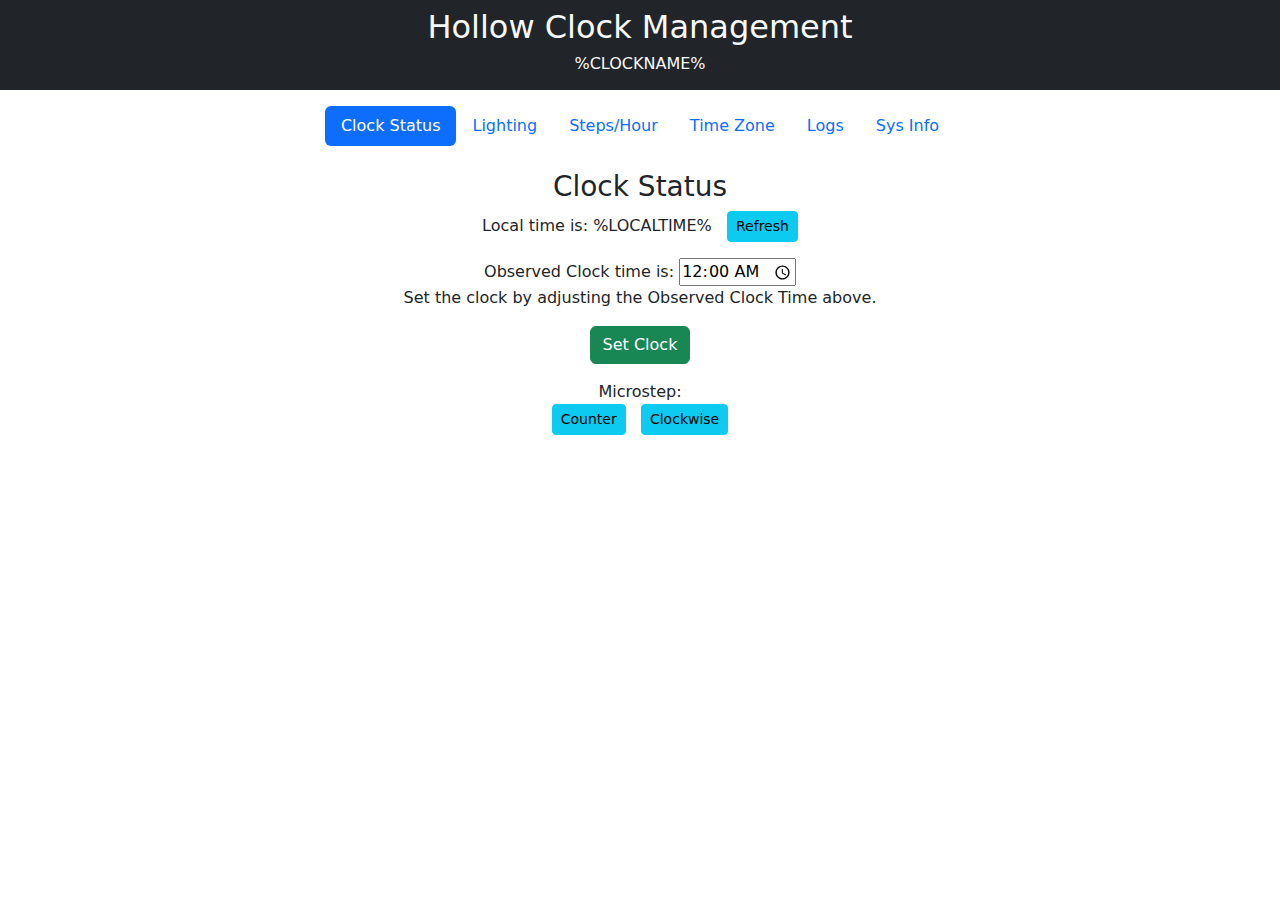
<file: data/index.html>
<!DOCTYPE html>
<html>
  <head>
    <title>Hollow Clock - Configure</title>
    <meta name="viewport" content="width=device-width, initial-scale=1" />
    <link rel="icon" href="data:," />
    <meta charset="utf-8" />
    <meta name="viewport" content="width=device-width, initial-scale=1" />
    <link rel="stylesheet" type="text/css" href="style.css" />
    <link
      href="https://cdn.jsdelivr.net/npm/bootstrap@5.3.3/dist/css/bootstrap.min.css"
      rel="stylesheet"
      integrity="sha384-QWTKZyjpPEjISv5WaRU9OFeRpok6YctnYmDr5pNlyT2bRjXh0JMhjY6hW+ALEwIH"
      crossorigin="anonymous"
    />
  </head>
  <body>
    <div class="text-center bg-dark text-light p-2">
      <h2>Hollow Clock Management</h2>
      <h6 id="clockName">%CLOCKNAME%</h6>
    </div>
    <p></p>
    <!-- Configuration HTML -->
    <div class="container">
      <!-- navigation list -->
      <ul class="nav justify-content-center nav-pills" id="ex1" role="tablist">
        <li class="nav-item" role="presentation">
          <a
            class="nav-link active"
            id="pill-tab-0"
            data-bs-toggle="pill"
            href="#clockStatus"
            role="tab"
            aria-controls="clockStatus"
            aria-selected="true"
            >Clock Status</a
          >
        </li>
        <li class="nav-item" role="presentation">
          <a
            class="nav-link"
            id="pill-tab-1"
            data-bs-toggle="pill"
            href="#lighting"
            role="tab"
            aria-controls="lighting"
            aria-selected="false"
            >Lighting</a
          >
        </li>
        <li class="nav-item" role="presentation">
          <a
            class="nav-link"
            id="pill-tab-2"
            data-bs-toggle="pill"
            href="#stepsHour"
            role="tab"
            aria-controls="stepsHour"
            aria-selected="false"
            >Steps/Hour</a
          >
        </li>
        <li class="nav-item" role="presentation">
          <a
            class="nav-link"
            id="pill-tab-3"
            data-bs-toggle="pill"
            href="#timeZone"
            role="tab"
            aria-controls="timeZone"
            aria-selected="false"
            >Time Zone</a
          >
        </li>
        <li class="nav-item" role="presentation">
          <a
            class="nav-link"
            id="pill-tab-4"
            data-bs-toggle="pill"
            href="#logs"
            role="tab"
            aria-controls="logs"
            aria-selected="false"
            >Logs</a
          >
        </li>
        <li class="nav-item" role="presentation">
          <a
            class="nav-link"
            id="pill-tab-4"
            data-bs-toggle="pill"
            href="#sysinfo"
            role="tab"
            aria-controls="sysinfo"
            aria-selected="false"
            >Sys Info</a
          >
        </li>
      </ul>
      <div class="tab-content py-3 mt-2">
        <!-- Clock Status -->
        <div
          class="tab-pane show active fade in"
          id="clockStatus"
          role="tabpanel"
          aria-labelledby="pill-tab-0"
        >
          <div class="text-center">
            <h3>Clock Status</h3>
            <p>
              Local time is:
              <label id="localTime" , name="localTime">%LOCALTIME%</label
              >&nbsp;&nbsp;
              <button
                type="button"
                class="btn btn-info btn-sm"
                onclick="configure('refreshTime')"
              >
                Refresh
              </button>
            </p>
            <label for="clockTime">Observed Clock time is:</label>
            <input
              id="clockTime"
              name="clockTime"
              value="00:00"
              type="time"
              min="00:00"
              max="11:59"
            />
            <p>Set the clock by adjusting the Observed Clock Time above.</p>
            <p>
              <button class="btn btn-success" onclick="configure('setClock')">
                Set Clock
              </button>
            </p>
            <p>
              Microstep:<br />
              <button class="btn btn-info btn-sm" onclick="configure('ccw')">
                Counter</button
              >&nbsp;&nbsp;
              <button class="btn btn-info btn-sm" onclick="configure('cw')">
                Clockwise
              </button>
            </p>
          </div>
        </div>
        <!-- Lighting -->
        <div
          class="tab-pane fade"
          id="lighting"
          role="tabpanel"
          aria-labelledby="pill-tab-1"
        >
          <div class="text-center">
            <h3>Change Lighting</h3>

            <label>Color:</label>
            <select id="color" name="color">
              %COLORSELECT%
            </select>
            <label>Level:</label>
            <select id="level" name="level">
              %LEVELSELECT%</select
            ><br /><br />
            <button class="btn btn-success" onclick="configure('lighting')">
              Set Lighting
            </button>
            <br />
            <hr />
            <h3>Schedule Light Transitions</h3>
            <label for="clockTime">Select a transition time </label>
            <input
              id="schedTime"
              name="schedTime"
              value="00:00"
              type="time"
            /><br />
            <label>and lighting selection (above)</label><br /><br />
            <button class="btn btn-success" onclick="addSched()">
              Add to Schedule
            </button>
            <br />
            <br />
            <p id="schedTable" style="text-align: left; font-size: medium">
              %SCHEDULEDISPLAY%
            </p>
          </div>
        </div>
        <!-- Steps/Hour -->
        <div
          class="tab-pane fade"
          id="stepsHour"
          role="tabpanel"
          aria-labelledby="pill-tab-2"
        >
          <div class="text-center">
            <h3>Configure Steps/Hour</h3>

            <div class="text-left">
              <p>
                This will test the number of motor steps for the clock to travel
                one hour. This is important for time accuracy. Test until the
                minute hand starts and stops in the exact same place. Before
                starting the test, try to microstep backward and then forward to
                compensate for gear backlash.
              </p>
            </div>
            <p>
              <label for="steps_hour">Steps/Hour</label>
              <input
                type="text"
                id="steps_hour"
                name="steps_hour"
                value="%STEPSPERHOUR%"
              />
            </p>
            <p></p>

            <label for="cycles">Cycles</label>
            <input type="text" id="cycles" name="cycles" value="%CYCLES%" />
            <p></p>

            <button
              class="btn btn-success"
              id="prepButton"
              name="prepButton"
              onclick="configure('startPrep')"
            >
              Prepare Test
            </button>
            <div id="prepPanel">
              <button
                class="btn btn-success"
                id="startButton"
                name="startButton"
                onclick="configure('startTest')"
              >
                Start Test
              </button>
              <button
                class="btn btn-danger"
                id="stopButton"
                name="stopButton"
                onclick="configure('stopTest')"
              >
                Stop Test
              </button>
              <br />
              <label id="cycleCount" name="cycleCount"></label>
              <br />
              <p>
                Microstep:<br />
                <button class="btn btn-info btn-sm" onclick="configure('ccw')">
                  Counter</button
                >&nbsp;&nbsp;
                <button class="btn btn-info btn-sm" onclick="configure('cw')">
                  Clockwise
                </button>
              </p>
            </div>
            <br /><br />
            <label for="revMotor">Press if motor is turning backwards</label>
            <button
              class="btn btn-info btn-sm"
              id="revMotor"
              name="revMotor"
              onclick="configure('revMotor')"
            >
              Reverse
            </button>
            <p id="motorPins" name="motorPins">%MOTORPINS%</p>

            <br />
          </div>
        </div>
        <!-- Time Zone -->
        <div
          class="tab-pane fade"
          id="timeZone"
          role="tabpanel"
          aria-labelledby="pill-tab-3"
        >
          <div class="text-center">
            <h3>Time Zone Adjust</h3>
            <br />
            <p>
              <select name="timeZones" id="timeZones" style="width: 25ch">
                %TIMEZONESELECT%
              </select>
            </p>
            <p>
              <button class="btn btn-success" onclick="configure('timezone')">
                Set Time Zone
              </button>
            </p>
          </div>
        </div>
        <!-- Logs -->
        <div
          class="tab-pane fade"
          id="logs"
          role="tabpanel"
          aria-labelledby="pill-tab-4"
        >
          <div class="text-center">
            <h3>View Logs</h3>
            <br />
            <button class="btn btn-success" onclick="configure('showlogs')">
              Refresh Logs
            </button>
            <br /><br />
            <p
              style="text-align: left; font-size: medium"
              id="logFiles"
              name="logFiles"
            >
              %LOGFILE%
            </p>
            <p>
              <button class="btn btn-success" onclick="configure('delLogs')">
                Delete Logs</button
              ><br />
            </p>

            <p id="confirmLogDel">
              <!-- <input type="checkbox" onclick="configure('doLogDelete')" /> -->
              <button class="btn btn-danger" onclick="configure('doLogDelete')">
                Confirm Delete
              </button>
              <button class="btn btn-info" onclick="configure('cancelDelete')">
                Cancel
              </button>
            </p>
          </div>
        </div>
        <!-- Sys Info -->
        <div
          class="tab-pane fade"
          id="sysinfo"
          role="tabpanel"
          aria-labelledby="pill-tab-4"
        >
          <div class="text-center">
            <h3>System Information</h3>
            <br />
            <button
              class="btn btn-success"
              onclick="configure('refreshSysinfo')"
            >
              Refresh
            </button>
            <br /><br />
            <p
              style="text-align: left; font-size: medium"
              id="systemInformation"
              name="systemInformation"
            >
              %SYSINFO%
            </p>
            <p>
              <label for="clock_name">Clock name</label>
              <input
                type="text"
                id="clock_name"
                name="clock_name"
                value="%CLOCKNAME%"
              />
              <button class="btn btn-info" onclick="configure('setClockName')">
                Update
              </button>
            </p>
            <button class="btn btn-info" onclick="configure('clearWiFi')">
              Clear WiFi Credentials
            </button>
            <br /><br />
            <p id="confirmWiFiDel" name="confirmWiFiDel">
              This will clear your current WiFi setup. The device will restart
              and you will need to use the "Connections" page to connect.
              <br /><br />
              <button
                class="btn btn-danger"
                onclick="configure('confirmClearWiFi')"
              >
                Confirm Wifi Delete</button
              >&nbsp;
              <button
                class="btn btn-info"
                onclick="configure('cancelClearWiFi')"
              >
                Cancel
              </button>
            </p>
            <br /><br />
            <p id="confirmErase" name="confirmErase">
              Erasing WiFi Credentials...<br />
              Device will now reboot into AP mode.
            </p>
          </div>
        </div>
      </div>
    </div>

    <!-- Schedule Scripts -->
    <script>
      function addSched() {
        let time = document.getElementById("schedTime").value;
        let color = document.getElementById("color").value;
        let level = document.getElementById("level").value;
        // console.log("time:", time);
        // console.log("color:", color);
        // console.log("level:", level);

        websocket.send("addSchedule##" + time + "&" + color + "&" + level);
      }
      function remSched(btn) {
        // console.log("SchedID", btn.id);
        websocket.send("remSchedule##" + btn.id.substr(3));
      }
      function format12hr(t) {
        if (t == "00:00") return "12:00 AM";
        let hr = Number(t.substr(0, 2));
        let min = t.substr(3, 2);
        let meridiem = "AM";
        if (hr > 12) {
          hr -= 12;
          meridiem = "PM";
        }
        return String(hr) + ":" + min + meridiem;
      }
    </script>

    <!-- Function configure(mode)  -->
    <script>
      function configure(mode) {
        var sStartVars = "";
        // console.log("mode:", mode);
        if (mode == "startPrep") {
          document.getElementById("prepPanel").style.display = "inline";
          document.getElementById("prepButton").style.display = "none";
          websocket.send("prepConfig##1");
        } else if (mode == "startTest") {
          document.getElementById("startButton").style.display = "none";
          document.getElementById("stopButton").style.display = "inline";
          sStartVars =
            "startConfig##" +
            document.getElementById("steps_hour").value +
            "&" +
            document.getElementById("cycles").value;
          websocket.send(sStartVars);
        } else if (mode == "stopTest") {
          document.getElementById("prepButton").style.display = "inline";
          document.getElementById("prepPanel").style.display = "none";
          document.getElementById("stopButton").style.display = "none";
          document.getElementById("startButton").style.display = "inline";
          websocket.send("stopConfig##1");
        } else if (mode == "cw") {
          websocket.send("cw##1");
        } else if (mode == "ccw") {
          websocket.send("ccw##1");
        } else if (mode == "refreshTime") {
          websocket.send("refreshTime##1");
        } else if (mode == "setClock") {
          sStartVars =
            "setClock##" + document.getElementById("clockTime").value;
          websocket.send(sStartVars);
        } else if (mode == "timezone") {
          sStartVars =
            "timezone##'" + document.getElementById("timeZones").value + "'";
          websocket.send(sStartVars);
        } else if (mode == "lighting") {
          var col = document.getElementById("color").value;
          var lvl = (sStartVars = document.getElementById("level").value);
          sStartVars = "color##" + col + "&" + lvl;
          websocket.send(sStartVars);
        } else if (mode == "showlogs") {
          websocket.send("showlogs##1");
        } else if (mode == "delLogs") {
          document.getElementById("confirmLogDel").style.display = "inline";
        } else if (mode == "doLogDelete") {
          document.getElementById("confirmLogDel").style.display = "none";
          websocket.send("delLogs##1");
        } else if (mode == "cancelDelete") {
          document.getElementById("confirmLogDel").style.display = "none";
        } else if (mode == "refreshSysinfo") {
          websocket.send("refreshSysinfo##1");
        } else if (mode == "clearWiFi") {
          document.getElementById("confirmWiFiDel").style.display = "inline";
        } else if (mode == "confirmClearWiFi") {
          document.getElementById("confirmErase").style.display = "inline";
          websocket.send("clearWiFi##1");
        } else if (mode == "cancelClearWiFi") {
          document.getElementById("confirmWiFiDel").style.display = "none";
        } else if (mode == "setClockName") {
          websocket.send(
            "clockName##" + document.getElementById("clock_name").value
          );
        } else if (mode == "revMotor") {
          websocket.send("revMotor##1");
        }
        // xhr.send();
      }
    </script>

    <!-- WebSocket -->
    <script>
      var gateway = `ws://${window.location.hostname}/ws`;
      var websocket;
      function initWebSocket() {
        console.log("Trying to open a WebSocket connection...");
        websocket = new WebSocket(gateway);
        websocket.onopen = onOpen;
        websocket.onclose = onClose;
        websocket.onmessage = onMessage;
      }
      function onOpen(event) {
        console.log("Connection opened");
        websocket.send("refreshSysinfo##1");
        websocket.send("showlogs##1");
        websocket.send("refreshSchedule##1");
      }
      function onClose(event) {
        console.log("Connection closed");
        setTimeout(initWebSocket, 2000);
      }
      function onMessage(event) {
        let msg = event.data;
        let index = msg.indexOf("##");
        let cmd = msg.substr(0, index);
        let val = msg.substr(index + 2);
        // console.log("cmd:", cmd);
        // console.log("val:", val);

        switch (cmd) {
          case "localTime":
            document.getElementById("localTime").innerHTML = val;
            break;
          case "clockTime":
            document.getElementById("clockTime").value = val;
            break;
          case "showLogs":
            document.getElementById("logFiles").innerHTML = val;
            break;
          case "configFinished":
            document.getElementById("startButton").style.display = "inline";
            document.getElementById("stopButton").style.display = "none";
            break;
          case "cycleCount":
            document.getElementById("cycleCount").innerHTML = "Cycle# " + val;
            break;
          case "schedule":
            // console.log("sched:", val);
            document.getElementById("schedTable").innerHTML = val;
            break;
          case "timezone":
            consol.log("timezone recvd:", val);
            document.getElementById("timeZones").value = val;
            break;
          case "lighting":
            let idx = val.indexOf("&");
            let col = val.substr(0, idx);
            let lvl = val.substr(idx + 1);
            // console.log("color recvd:", col);
            // console.log("level recvd:", lvl);
            document.getElementById("color").value = col;
            document.getElementById("level").value = lvl;
            break;
          case "refreshSysinfo":
            // document.getElementById("systemInformation").innerHTML = "";
            document.getElementById("systemInformation").innerHTML = val;
            break;
          case "clockName":
            document.getElementById("clockName").innerHTML = val;
            break;
          case "motorPins":
            document.getElementById("motorPins").innerHTML = val;
            break;
        }
      }
      window.addEventListener("load", onLoad);
      function onLoad(event) {
        initWebSocket();
        // initButton();
      }
    </script>

    <!-- Bootstrap scripts -->
    <script
      src="https://cdn.jsdelivr.net/npm/bootstrap@5.3.3/dist/js/bootstrap.bundle.min.js"
      integrity="sha384-YvpcrYf0tY3lHB60NNkmXc5s9fDVZLESaAA55NDzOxhy9GkcIdslK1eN7N6jIeHz"
      crossorigin="anonymous"
    ></script>
  </body>
</html>
</file>
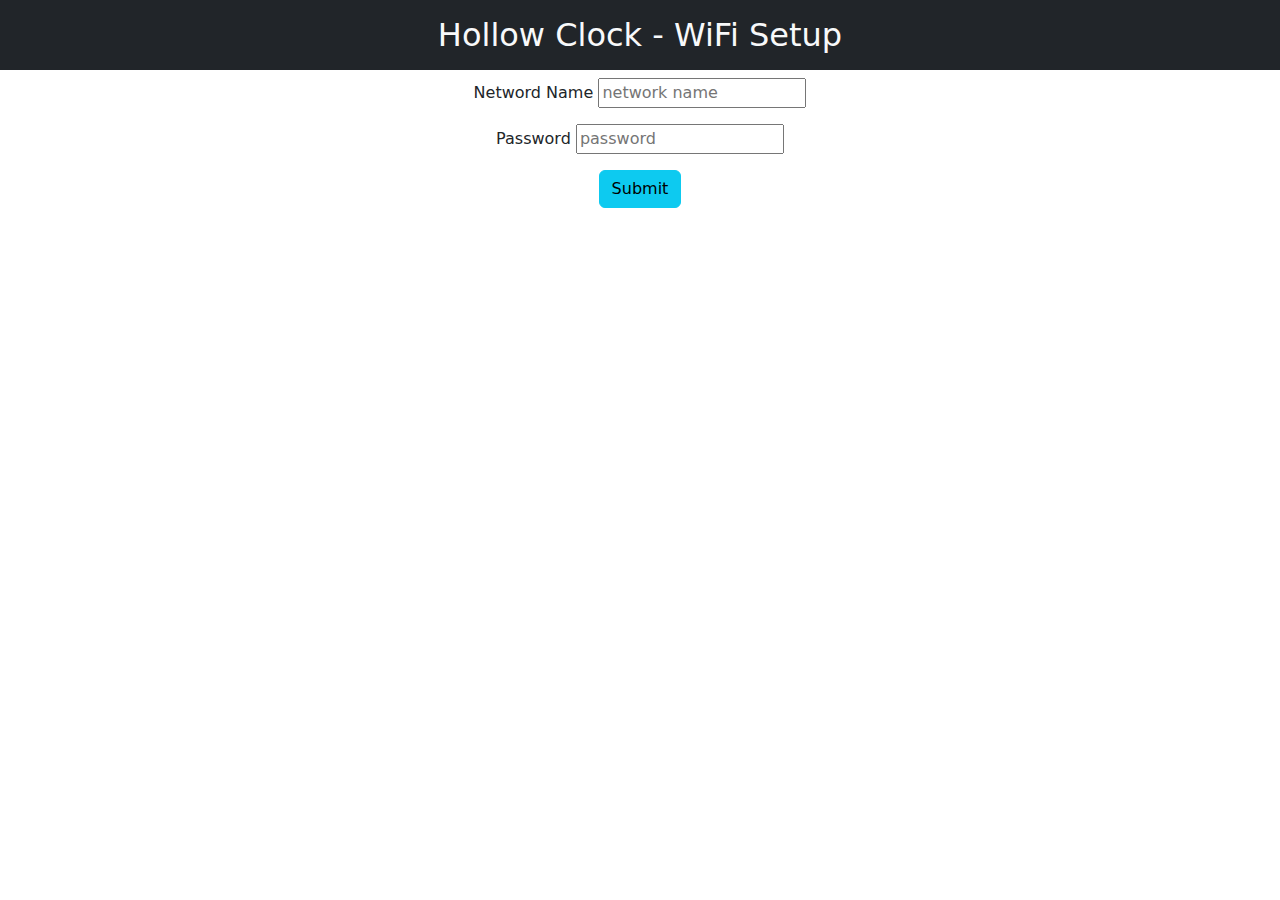
<file: data/wifimanager.html>
<!DOCTYPE html>
<html>
  <head>
    <title>Hollow Clock - WiFi Setup</title>
    <meta name="viewport" content="width=device-width, initial-scale=1" />
    <link rel="icon" href="data:," />
    <meta charset="utf-8" />
    <meta name="viewport" content="width=device-width, initial-scale=1" />
    <link rel="stylesheet" type="text/css" href="style.css" />
    <link
      href="https://cdn.jsdelivr.net/npm/bootstrap@5.3.3/dist/css/bootstrap.min.css"
      rel="stylesheet"
      integrity="sha384-QWTKZyjpPEjISv5WaRU9OFeRpok6YctnYmDr5pNlyT2bRjXh0JMhjY6hW+ALEwIH"
      crossorigin="anonymous"
    />
  </head>

  <body>
    <h2 class="text-center bg-dark text-light p-3">
      Hollow Clock - WiFi Setup
    </h2>
    <div class="text-center">
      <form action="/" method="post">
        <p>
          <label for="ssid">Netword Name</label>
          <input
            type="text"
            id="ssid"
            name="ssid"
            placeholder="network name"
          />
        </p>
        <p></p>

        <label for="pw">Password</label>
        <input type="text" id="pw" name="pw" placeholder="password" />
        <p></p>
        <input type="submit" class="btn btn-info" />
      </form>
    </div>
    <!-- Bootstrap scripts -->
    <script
      src="https://cdn.jsdelivr.net/npm/bootstrap@5.3.3/dist/js/bootstrap.bundle.min.js"
      integrity="sha384-YvpcrYf0tY3lHB60NNkmXc5s9fDVZLESaAA55NDzOxhy9GkcIdslK1eN7N6jIeHz"
      crossorigin="anonymous"
    ></script>
  </body>
</html>
</file>
<file: data/style.css>
#startButton {
  display: inline;
}
#stopButton {
  display: none;
}
#confirmDel {
  display: none;
}
#prepPanel {
  display: none;
}
#confirmWiFiDel {
  display: none;
}
#confirmErase {
  display: none;
}
#confirmLogDel {
  display: none;
}

#scheduleTable {
  font-family: Arial, Helvetica, sans-serif;
  border-collapse: collapse;
  width: 100%;
}
#scheduleTable td,
#scheduleTable th {
  border: 1px solid #ddd;
  padding: 3px;
}
#scheduleTable tr:nth-child(even) {
  background-color: #f2f2f2;
}
#scheduleTable tr:hover {
  background-color: #ddd;
}
#scheduleTable th {
  padding-top: 8px;
  padding-bottom: 8px;
  padding-left: 6px;
  text-align: left;
  background-color: #198754;
  color: white;
}

#sysInfoTable {
  font-family: Arial, Helvetica, sans-serif;
  border-collapse: collapse;
  width: 100%;
}
#sysInfoTable td,
#sysInfoTable th {
  border: 1px solid #ddd;
  padding: 3px;
}
#sysInfoTable tr:nth-child(even) {
  background-color: #f2f2f2;
}
#sysInfoTable tr:hover {
  background-color: #ddd;
}
#sysInfoTable th {
  padding-top: 8px;
  padding-bottom: 8px;
  padding-left: 6px;
  text-align: left;
  background-color: #198754;
  color: white;
}
#sysInfoTable td {
  text-align: left;
  padding-left: 6px;
}

#logsTable {
  font-family: Arial, Helvetica, sans-serif;
  font-size: small;
  border-collapse: collapse;
  width: 100%;
}
#logsTable td,
#logsTable th {
  border: 1px solid #ddd;
  padding: 3px;
}
#logsTable tr:nth-child(even) {
  background-color: #f2f2f2;
}
#logsTable tr:hover {
  background-color: #ddd;
}
#logsTable th {
  padding-top: 8px;
  padding-bottom: 8px;
  padding-left: 6px;
  text-align: left;
  background-color: #198754;
  color: white;
}
#logsTable td {
  text-align: left;
  padding-left: 6px;
}
</file>
